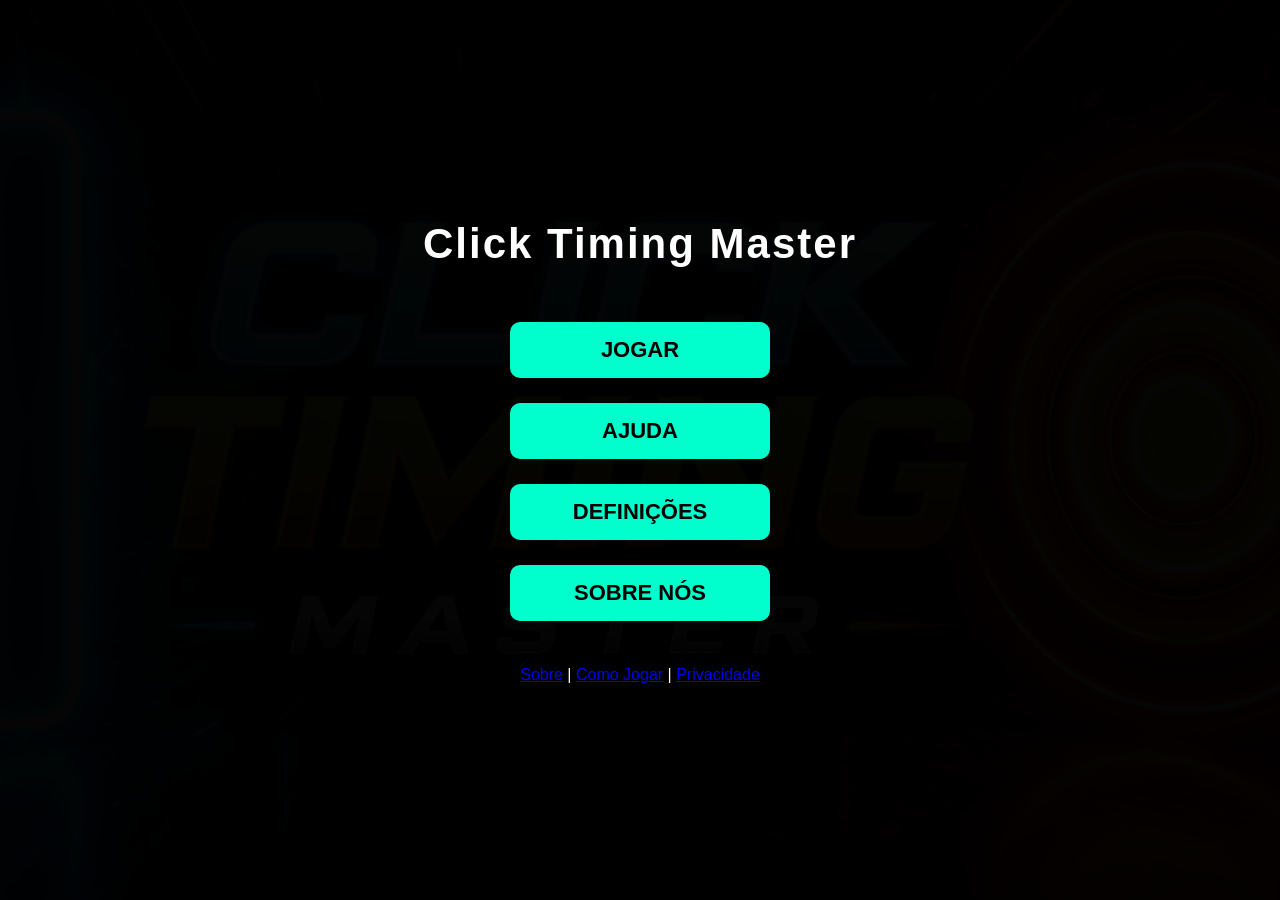
<file: index.html>
<!DOCTYPE html>
<html lang="pt">
<head>
    <meta charset="UTF-8">
    <title>Click Timing Master</title>
    <link rel="stylesheet" href="style.css">
    <link rel="icon" type="image/png" href="icon.png">

    <!-- Google AdSense -->
    <script async
        src="https://pagead2.googlesyndication.com/pagead/js/adsbygoogle.js?client=ca-pub-1309397372558628"
        crossorigin="anonymous"></script>
</head>

<body>

    <!-- ANÚNCIO TOPO -->
    <div style="text-align:center; margin:15px 0;">
        <ins class="adsbygoogle"
             style="display:block"
             data-ad-client="ca-pub-1309397372558628"
             data-ad-slot="4563146287"
             data-ad-format="auto"
             data-full-width-responsive="true"></ins>
        <script>
            (adsbygoogle = window.adsbygoogle || []).push({});
        </script>
    </div>

    <!-- MENU PRINCIPAL -->
    <div id="mainMenu">
        <h1>Click Timing Master</h1>

        <button class="menuBtn" id="playBtn">JOGAR</button>
        <button class="menuBtn" id="helpBtn">AJUDA</button>
        <button class="menuBtn" id="settingsBtn">DEFINIÇÕES</button>
        <button class="menuBtn" id="aboutBtn">SOBRE NÓS</button>

        <!-- LINKS EXIGIDOS PELO ADSENSE -->
        <p style="margin-top:20px;">
            <a href="sobre.html">Sobre</a> |
            <a href="como-jogar.html">Como Jogar</a> |
            <a href="privacidade.html">Privacidade</a>
        </p>
    </div>

    <!-- AJUDA -->
    <div class="overlay" id="helpOverlay">
        <h2>Como Jogar</h2>
        <p>Clica quando a barra estiver dentro da zona amarela.</p>
        <button onclick="closeOverlay()">Voltar</button>
    </div>

    <!-- DEFINIÇÕES -->
    <div class="overlay" id="settingsOverlay">
        <h2>Definições</h2>
        <label>Volume:</label>
        <input type="range" id="volumeControl" min="0" max="1" step="0.1">
        <button onclick="closeOverlay()">Voltar</button>
    </div>

    <!-- SOBRE -->
    <div class="overlay" id="aboutOverlay">
        <h2>Sobre Nós</h2>
        <p>Fundador do jogo: Nerd Em Anime</p>
        <p>Desenvolvedor Angolano 🇦🇴</p>
        <button onclick="closeOverlay()">Voltar</button>
    </div>

    <!-- JOGO -->
    <div id="gameContainer" style="display:none;">

        <h1>Click Timing Master</h1>
        <p id="score">Score: 0</p>
        <p id="highscore">Record: 0</p>

        <div id="startScreen">
            <h2>Clica para começar</h2>
            <button id="startBtn">JOGAR</button>
        </div>

        <div id="pauseOverlay" style="display:none;">
            <h2>Jogo em Pausa</h2>
            <button id="resumeBtn">▶ Continuar</button>
            <button id="restartBtn">🔄 Reiniciar</button>
            <button id="exitBtn">🚪 Sair para Menu</button>
        </div>

        <button id="pauseBtn">PAUSE (ESC)</button>

        <div id="gameArea">
            <div id="bar"></div>
            <div id="target"></div>
        </div>

        <div id="gameOverOverlay" style="display:none;">
            <h2>Game Over</h2>
            <p id="finalScore"></p>
            <button id="retryBtn">Jogar Novamente</button>
        </div>

    </div>

    <script src="game.js"></script>
</body>
</html>
</file>
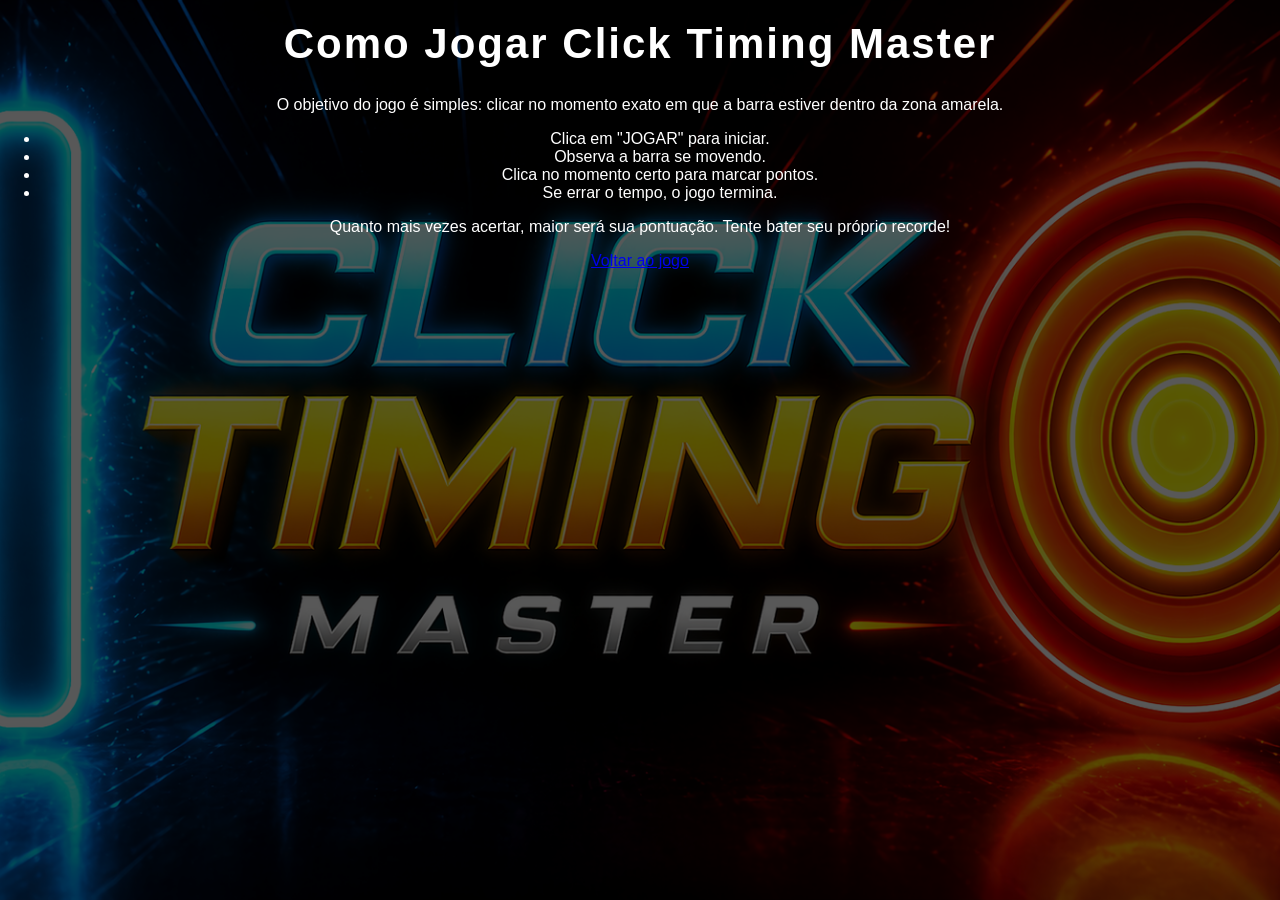
<file: como-jogar.html>
<!DOCTYPE html>
<html lang="pt">
<head>
    <meta charset="UTF-8">
    <title>Como Jogar - Click Timing Master</title>
    <link rel="stylesheet" href="style.css">
</head>
<body>

<h1>Como Jogar Click Timing Master</h1>

<p>O objetivo do jogo é simples: clicar no momento exato em que a barra estiver dentro da zona amarela.</p>

<ul>
<li>Clica em "JOGAR" para iniciar.</li>
<li>Observa a barra se movendo.</li>
<li>Clica no momento certo para marcar pontos.</li>
<li>Se errar o tempo, o jogo termina.</li>
</ul>

<p>Quanto mais vezes acertar, maior será sua pontuação. Tente bater seu próprio recorde!</p>

<a href="index.html">Voltar ao jogo</a>

</body>
</html>
</file>
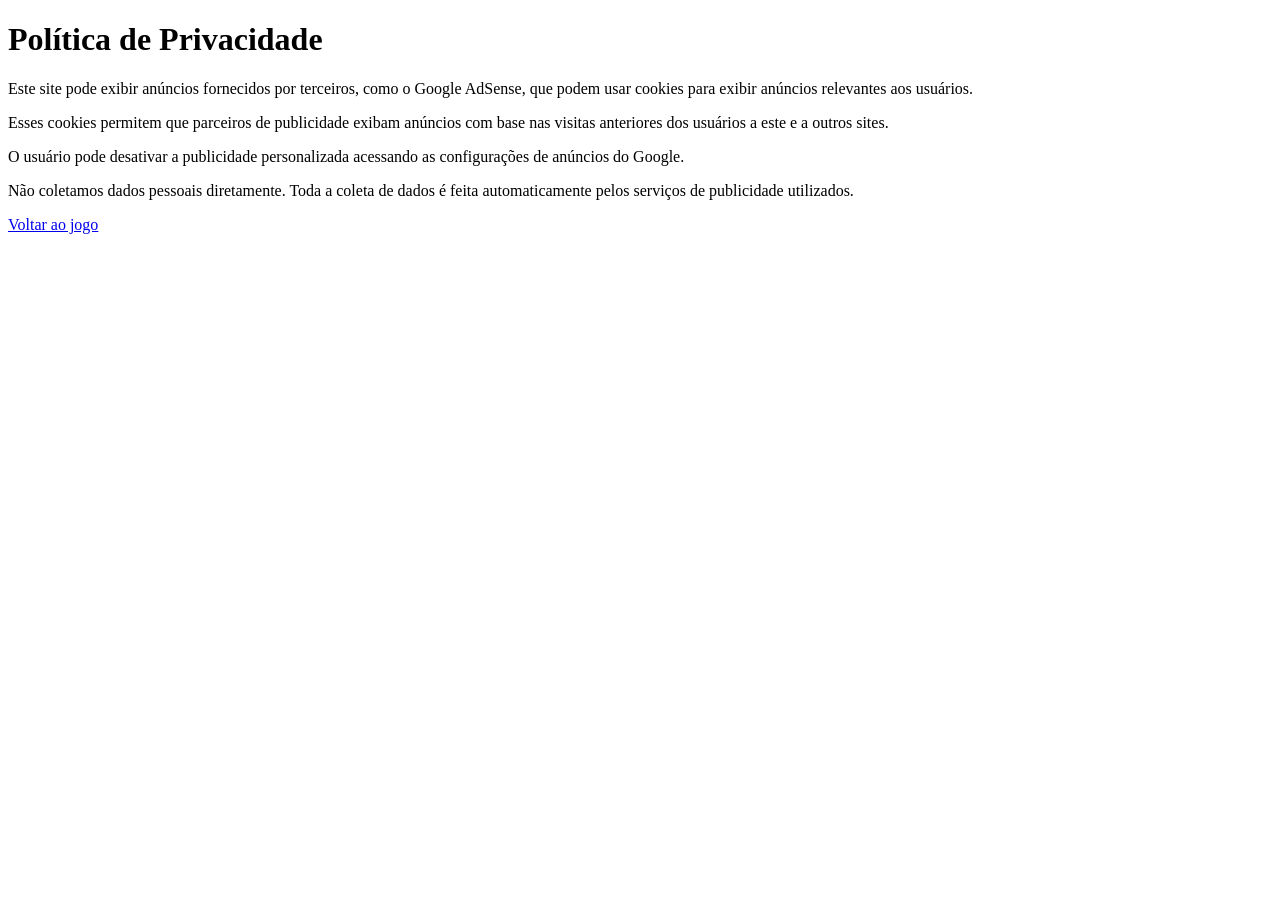
<file: privacidade.html>
<!DOCTYPE html>
<html lang="pt">
<head>
    <meta charset="UTF-8">
    <title>Política de Privacidade</title>
</head>
<body>

<h1>Política de Privacidade</h1>

<p>Este site pode exibir anúncios fornecidos por terceiros, como o Google AdSense, que podem usar cookies para exibir anúncios relevantes aos usuários.</p>

<p>Esses cookies permitem que parceiros de publicidade exibam anúncios com base nas visitas anteriores dos usuários a este e a outros sites.</p>

<p>O usuário pode desativar a publicidade personalizada acessando as configurações de anúncios do Google.</p>

<p>Não coletamos dados pessoais diretamente. Toda a coleta de dados é feita automaticamente pelos serviços de publicidade utilizados.</p>

<a href="index.html">Voltar ao jogo</a>

</body>
</html>
</file>
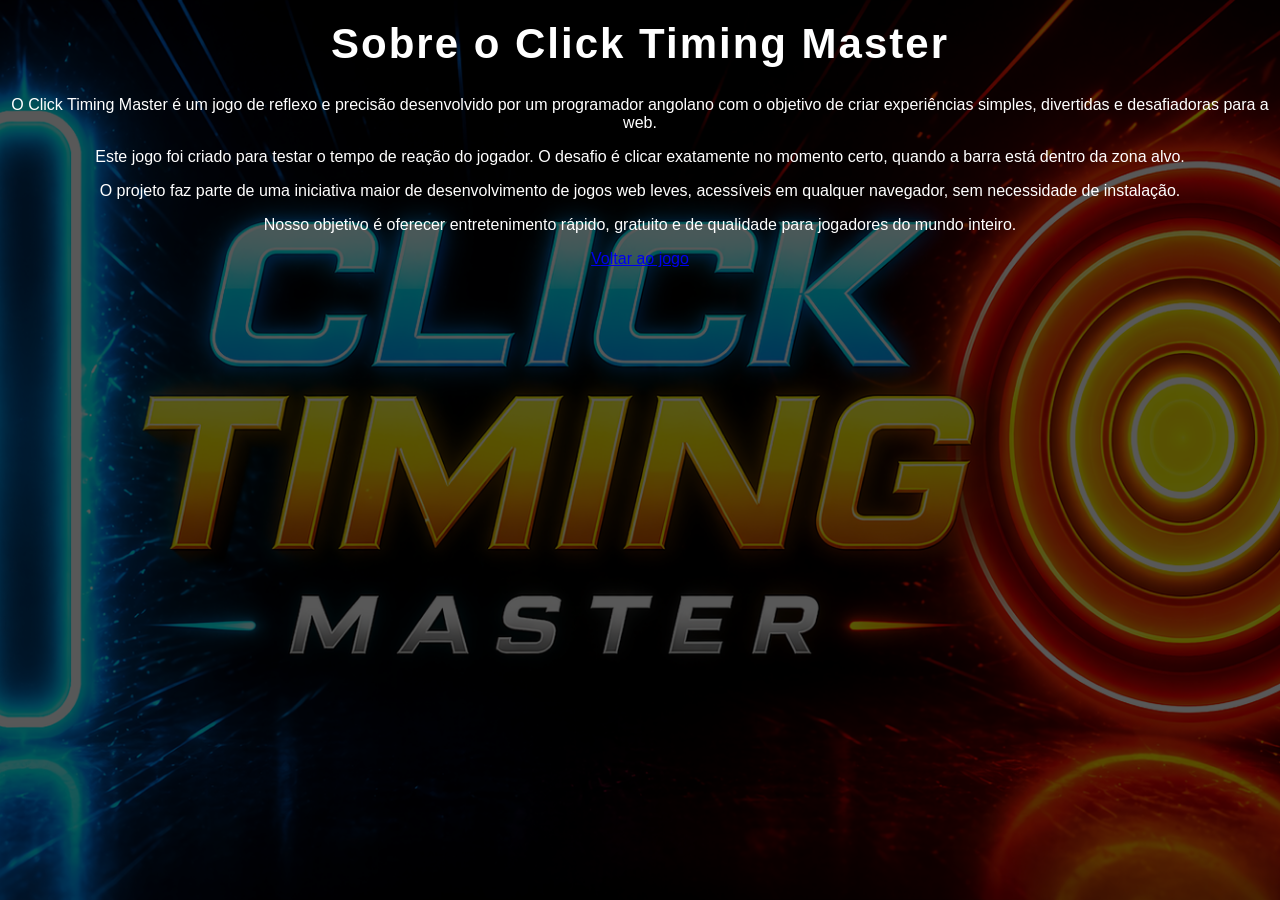
<file: sobre.html>
<!DOCTYPE html>
<html lang="pt">
<head>
    <meta charset="UTF-8">
    <title>Sobre o Jogo - Click Timing Master</title>
    <link rel="stylesheet" href="style.css">
</head>
<body>

<h1>Sobre o Click Timing Master</h1>

<p>O Click Timing Master é um jogo de reflexo e precisão desenvolvido por um programador angolano com o objetivo de criar experiências simples, divertidas e desafiadoras para a web.</p>

<p>Este jogo foi criado para testar o tempo de reação do jogador. O desafio é clicar exatamente no momento certo, quando a barra está dentro da zona alvo.</p>

<p>O projeto faz parte de uma iniciativa maior de desenvolvimento de jogos web leves, acessíveis em qualquer navegador, sem necessidade de instalação.</p>

<p>Nosso objetivo é oferecer entretenimento rápido, gratuito e de qualidade para jogadores do mundo inteiro.</p>

<a href="index.html">Voltar ao jogo</a>

</body>
</html>
</file>
<file: style.css>
body {
    margin: 0;
    font-family: Arial, Helvetica, sans-serif;
    background: url("background.png") no-repeat center center fixed;
    background-size: cover;
    color: white;
    text-align: center;
}

/* Escurece o fundo para o jogo ficar legível */
body::before {
    content: "";
    position: fixed;
    inset: 0;
    background: rgba(0,0,0,0.65);
    z-index: -1;
}

h1 {
    margin-top: 20px;
    font-size: 42px;
    letter-spacing: 2px;
}

#score, #highscore {
    font-size: 22px;
    margin: 5px;
}

#gameArea {
    position: relative;
    width: 800px;
    height: 120px;
    margin: 40px auto;
    border: 3px solid #444;
    border-radius: 10px;
    background: linear-gradient(145deg, #111, #1f1f1f);
    box-shadow: 0 0 25px rgba(255,255,255,0.2);
    overflow: hidden;
}

#bar {
    position: absolute;
    top: 0;
    width: 20px;
    height: 100%;
    background: linear-gradient(to bottom, #00ffcc, #008866);
    box-shadow: 0 0 20px #00ffcc;
}

#target {
    position: absolute;
    top: 0;
    height: 100%;
    background: linear-gradient(to bottom, #ffcc00, #cc8800);
    box-shadow: 0 0 20px #ffcc00;
    border-radius: 4px;
}

#startScreen {
    position: fixed;
    inset: 0;
    background: rgba(0,0,0,0.9);
    display: flex;
    flex-direction: column;
    justify-content: center;
    align-items: center;
    gap: 20px;
    z-index: 1000;
}

#startBtn {
    padding: 12px 30px;
    font-size: 20px;
    cursor: pointer;
    border-radius: 8px;
    border: none;
    background: #00ffcc;
    color: #000;
    font-weight: bold;
}

#pauseBtn {
    position: fixed;
    top: 20px;
    right: 20px;
    padding: 8px 16px;
    background: #222;
    color: white;
    border: 1px solid #555;
    border-radius: 6px;
    cursor: pointer;
}

#pauseOverlay {
    position: fixed;
    inset: 0;
    background: rgba(0,0,0,0.85);
    display: flex;
    flex-direction: column;
    justify-content: center;
    align-items: center;
    gap: 20px;
    z-index: 999;
}

#pauseOverlay button {
    padding: 10px 25px;
    font-size: 18px;
    cursor: pointer;
}

#gameOverOverlay {
    position: fixed;
    inset: 0;
    background: rgba(0,0,0,0.9);
    display: flex;
    flex-direction: column;
    justify-content: center;
    align-items: center;
    gap: 20px;
    color: white;
    z-index: 1000;
}

#gameOverOverlay button {
    padding: 12px 30px;
    font-size: 18px;
    cursor: pointer;
}
#mainMenu {
    position: fixed;
    inset: 0;
    background: rgba(0,0,0,0.95);
    display: flex;
    flex-direction: column;
    justify-content: center;
    align-items: center;
    gap: 25px;
    z-index: 2000;
}

.menuBtn {
    width: 260px;
    padding: 15px;
    font-size: 22px;
    border-radius: 10px;
    border: none;
    cursor: pointer;
    background: #00ffcc;
    color: black;
    font-weight: bold;
    transition: 0.2s;
}

.menuBtn:hover {
    transform: scale(1.05);
}

.overlay {
    position: fixed;
    inset: 0;
    background: rgba(0,0,0,0.92);
    color: white;
    display: none;
    flex-direction: column;
    justify-content: center;
    align-items: center;
    gap: 20px;
    z-index: 2100;
    text-align: center;
    padding: 30px;
}

.overlay button {
    padding: 10px 25px;
    font-size: 18px;
}
/* ===== ANIMAÇÕES CORRETAS DOS BOTÕES ===== */

@keyframes pulseStart {
  0% { transform: scale(1); box-shadow: 0 0 10px #00ffff; }
  50% { transform: scale(1.12); box-shadow: 0 0 35px #00ffff; }
  100% { transform: scale(1); box-shadow: 0 0 10px #00ffff; }
}

@keyframes glowPauseBtn {
  0% { box-shadow: 0 0 8px #ffcc00; }
  50% { box-shadow: 0 0 25px #ffcc00; }
  100% { box-shadow: 0 0 8px #ffcc00; }
}

@keyframes overlayFade {
  from { opacity: 0; transform: scale(0.95); }
  to { opacity: 1; transform: scale(1); }
}

/* Botão JOGAR do start */
#startBtn {
  animation: pulseStart 2s infinite;
  transition: 0.3s;
}

#startBtn:hover {
  transform: scale(1.15);
}

/* Botão PAUSE */
#pauseBtn {
  animation: glowPauseBtn 2s infinite;
}

/* Overlays (pause, game over, sobre, ajuda, definições) */
.overlay,
#pauseOverlay,
#gameOverOverlay {
  animation: overlayFade 0.4s ease-out;
}
</file>
